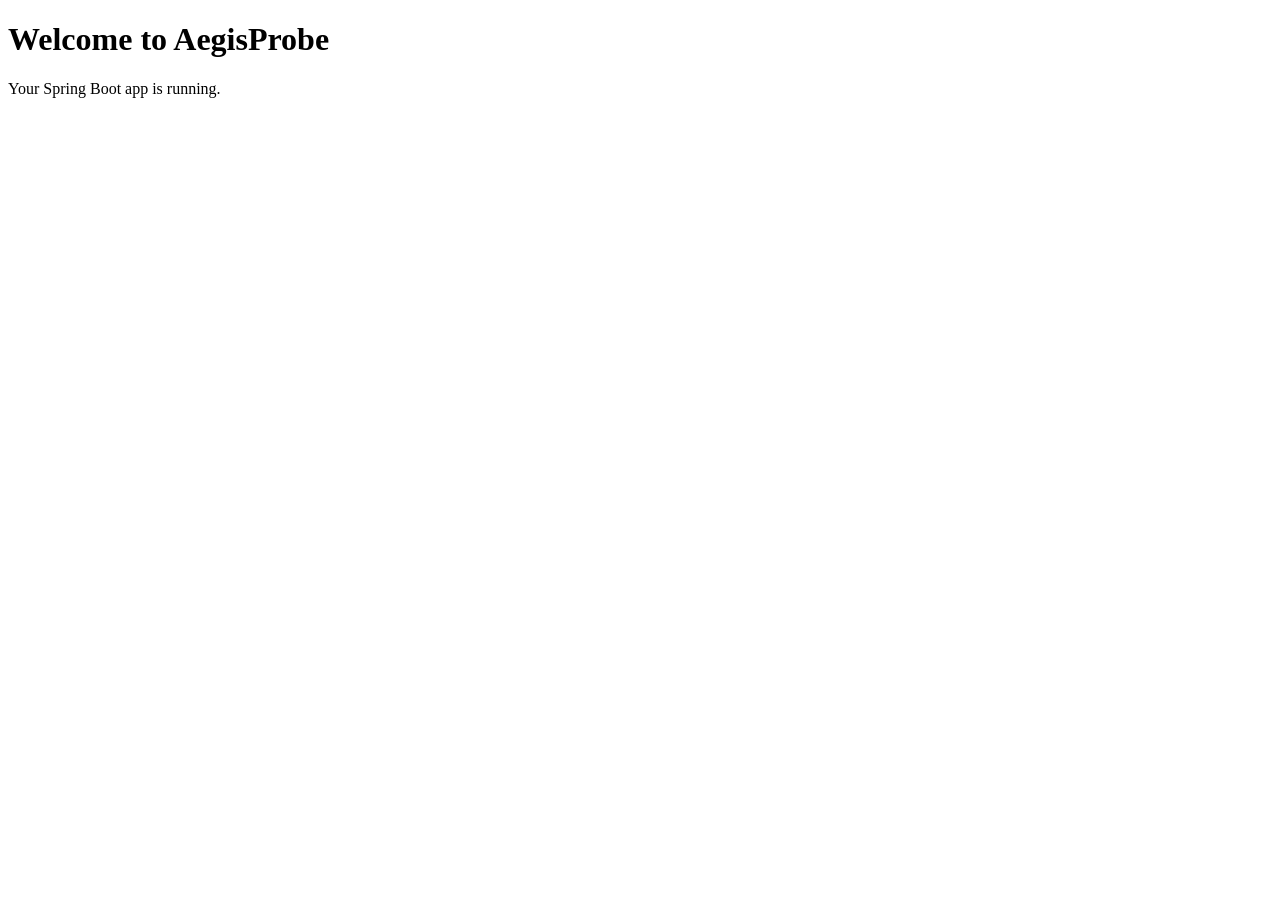
<file: src/main/resources/templates/index.html>
<!DOCTYPE html>
<html lang="en" xmlns:th="http://www.thymeleaf.org">
<head>
    <meta charset="UTF-8">
    <meta name="viewport" content="width=device-width, initial-scale=1">
    <title>AegisProbe</title>
    <link rel="stylesheet" th:href="@{/css/style.css}">
</head>
<body>
<div th:replace="~{fragments/layout :: header}"></div>
<main>
    <h1>Welcome to AegisProbe</h1>
    <p>Your Spring Boot app is running.</p>
</main>
<div th:replace="~{fragments/layout :: footer}"></div>
</body>
</html>
</file>
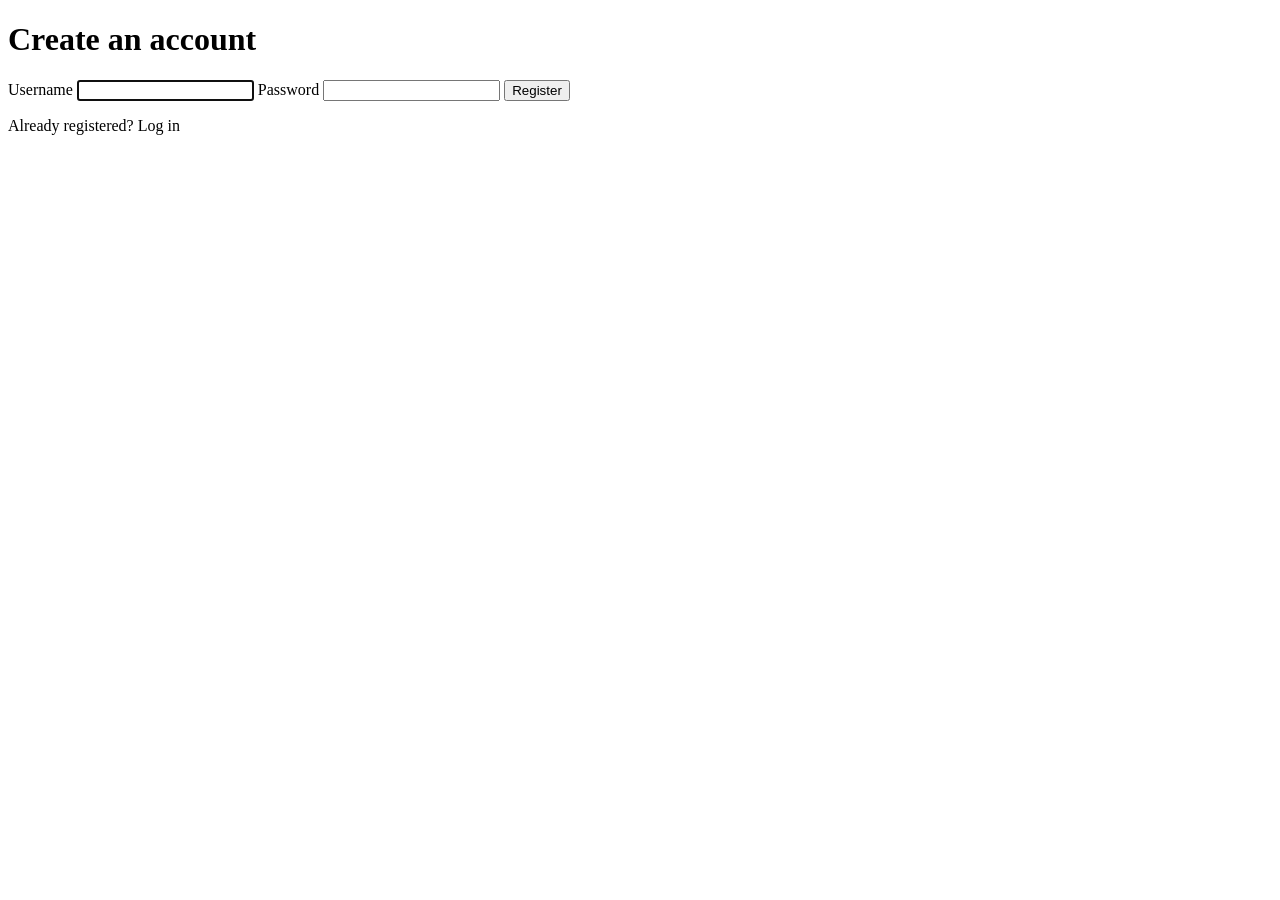
<file: src/main/resources/templates/account.html>
<!DOCTYPE html>
<html lang="en" xmlns:th="http://www.thymeleaf.org">
<head>
    <meta charset="UTF-8">
    <meta name="viewport" content="width=device-width, initial-scale=1">
    <title>Register · AegisProbe</title>
    <link rel="stylesheet" th:href="@{/css/style.css}">
</head>
<body>
<div th:replace="~{fragments/layout :: header}"></div>
<main>
    <h1>Create an account</h1>
    <p th:if="${error}" th:text="${error}" class="message error"></p>

    <form th:action="@{/register}" method="post" class="form">
        <label>Username <input type="text" name="username" maxlength="50" required autofocus></label>
        <label>Password <input type="password" name="password" minlength="8" required></label>
        <button type="submit">Register</button>
    </form>
    <p>Already registered? <a th:href="@{/login}">Log in</a></p>
</main>
<div th:replace="~{fragments/layout :: footer}"></div>
</body>
</html>
</file>
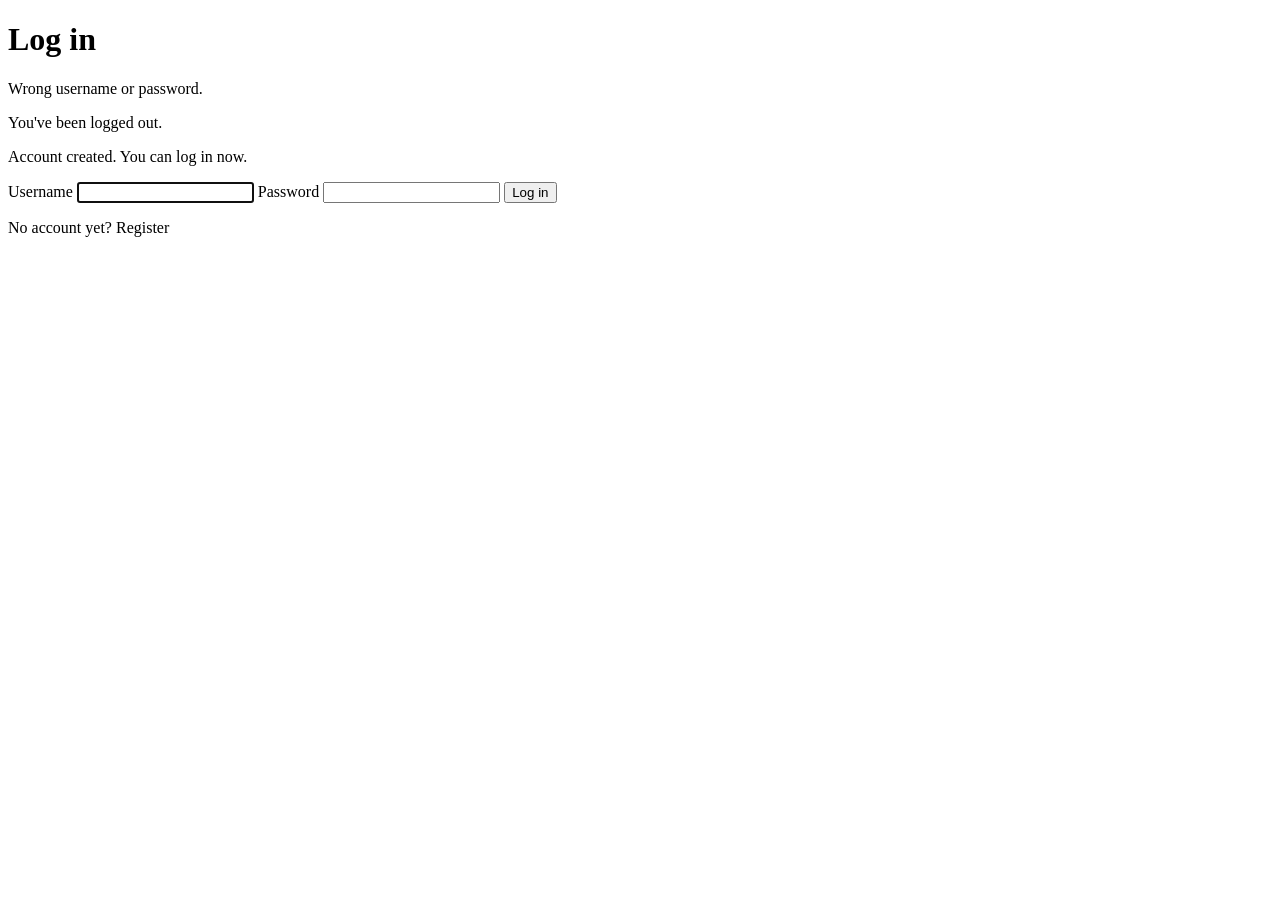
<file: src/main/resources/templates/login.html>
<!DOCTYPE html>
<html lang="en" xmlns:th="http://www.thymeleaf.org">
<head>
    <meta charset="UTF-8">
    <meta name="viewport" content="width=device-width, initial-scale=1">
    <title>Log in · AegisProbe</title>
    <link rel="stylesheet" th:href="@{/css/style.css}">
</head>
<body>
<div th:replace="~{fragments/layout :: header}"></div>
<main>
    <h1>Log in</h1>
    <p th:if="${param.error}" class="message error">Wrong username or password.</p>
    <p th:if="${param.logout}" class="message">You've been logged out.</p>
    <p th:if="${param.registered}" class="message">Account created. You can log in now.</p>

    <form th:action="@{/login}" method="post" class="form">
        <label>Username <input type="text" name="username" required autofocus></label>
        <label>Password <input type="password" name="password" required></label>
        <button type="submit">Log in</button>
    </form>
    <p>No account yet? <a th:href="@{/register}">Register</a></p>
</main>
<div th:replace="~{fragments/layout :: footer}"></div>
</body>
</html>
</file>
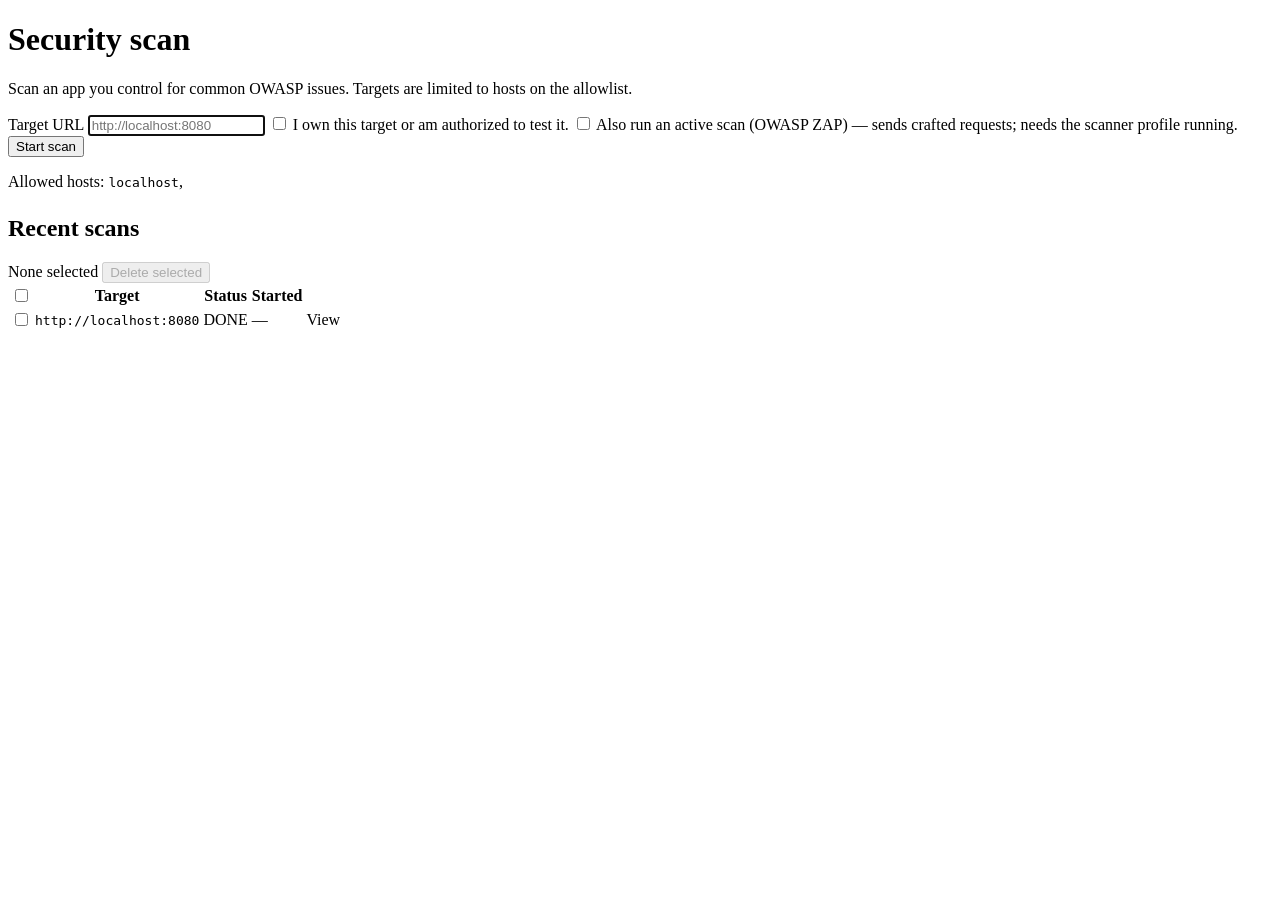
<file: src/main/resources/templates/scan.html>
<!DOCTYPE html>
<html lang="en" xmlns:th="http://www.thymeleaf.org">
<head>
    <meta charset="UTF-8">
    <meta name="viewport" content="width=device-width, initial-scale=1">
    <title>Security scan · AegisProbe</title>
    <link rel="stylesheet" th:href="@{/css/style.css}">
    <script th:src="@{/js/scan.js}" defer></script>
</head>
<body>
<div th:replace="~{fragments/layout :: header}"></div>
<main>
    <h1>Security scan</h1>
    <p class="muted">Scan an app you control for common OWASP issues. Targets are limited to
        hosts on the allowlist.</p>

    <p th:if="${error}" th:text="${error}" class="message error" style="margin-bottom:1rem;"></p>
    <p th:if="${message}" th:text="${message}" class="message" style="margin-bottom:1rem;"></p>

    <div class="card" style="margin-bottom:1.5rem;">
        <form th:action="@{/scan}" method="post" class="form form-wide">
            <label>Target URL
                <input type="url" name="targetUrl" th:value="${targetUrl}"
                       placeholder="http://localhost:8080" required autofocus>
            </label>
            <label class="checkbox">
                <input type="checkbox" name="authorized" value="true" required>
                <span>I own this target or am authorized to test it.</span>
            </label>
            <label class="checkbox">
                <input type="checkbox" name="activeScan" value="true">
                <span>Also run an active scan (OWASP ZAP) — sends crafted requests;
                    needs the scanner profile running.</span>
            </label>
            <button type="submit">Start scan</button>
        </form>
        <p class="muted small" style="margin:1rem 0 0;">Allowed hosts:
            <span th:each="h, i : ${allowedHosts}">
                <code th:text="${h}">localhost</code><span th:if="${!i.last}">, </span>
            </span>
        </p>
    </div>

    <section th:if="${!scans.isEmpty()}">
        <h2>Recent scans</h2>
        <form th:action="@{/scan/delete}" method="post" id="scan-list-form">
            <div class="list-toolbar">
                <span class="muted small" id="selected-count">None selected</span>
                <button type="submit" id="delete-selected" class="btn btn-danger btn-sm" disabled>
                    Delete selected
                </button>
            </div>
            <div class="card" style="padding:0;">
                <table class="scan-table">
                    <thead>
                    <tr>
                        <th class="col-check"><input type="checkbox" id="select-all" aria-label="Select all scans"></th>
                        <th>Target</th><th>Status</th><th>Started</th><th></th>
                    </tr>
                    </thead>
                    <tbody>
                    <tr th:each="s : ${scans}">
                        <td class="col-check">
                            <input type="checkbox" name="ids" th:value="${s.id}" class="row-check"
                                   th:attr="aria-label='Select scan ' + ${s.id}">
                        </td>
                        <td><code th:text="${s.targetUrl}">http://localhost:8080</code></td>
                        <td><span class="badge" th:classappend="'status-' + ${s.status}"
                                  th:text="${s.status}">DONE</span></td>
                        <td class="muted" th:text="${#temporals.format(s.startedAt, 'yyyy-MM-dd HH:mm')}">—</td>
                        <td><a class="btn btn-secondary btn-sm" th:href="@{'/scan/' + ${s.id}}">View</a></td>
                    </tr>
                    </tbody>
                </table>
            </div>
        </form>
    </section>
</main>
<div th:replace="~{fragments/layout :: footer}"></div>
</body>
</html>
</file>
